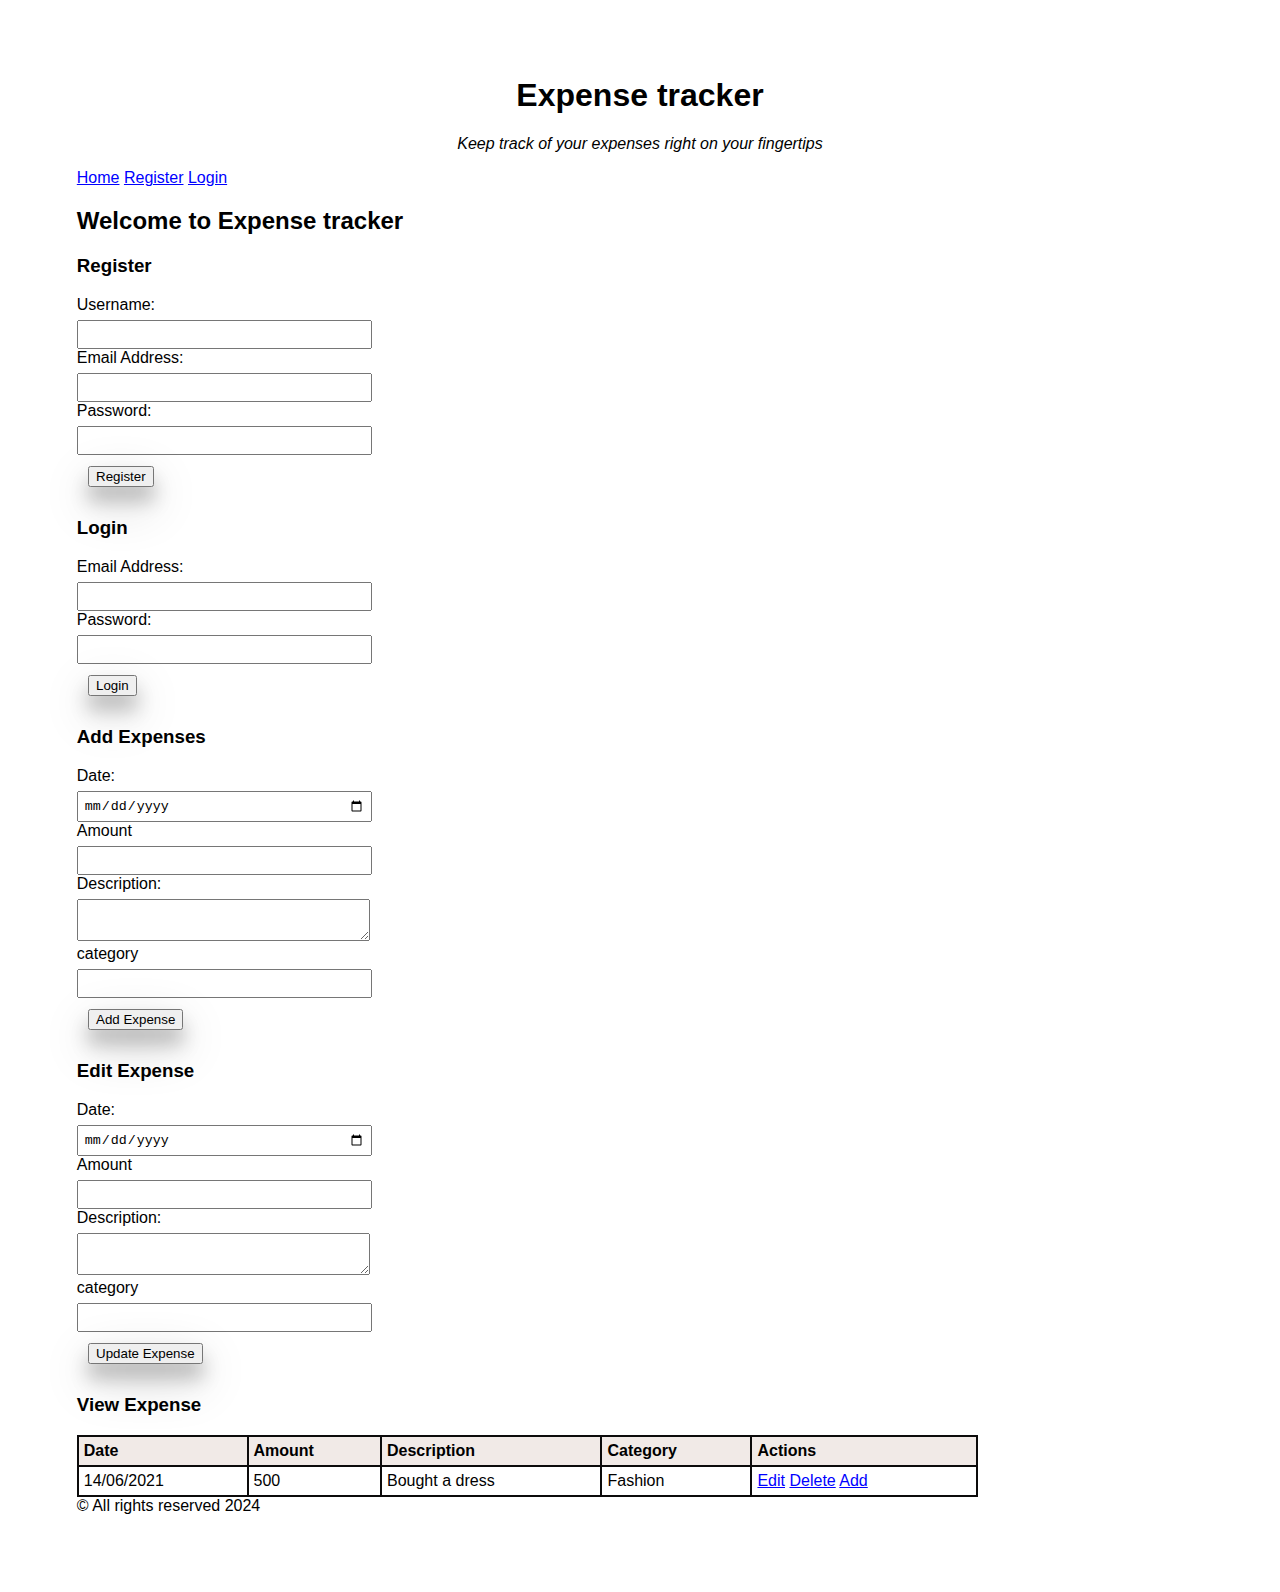
<file: Web technologies/Expense tracker website/index.html>
<!DOCTYPE html>
<html>
    <head>
        <meta name="viewport" content="width=device-width, initial-scale 1.0">
        <title>Expense tracker Application</title>
        <link rel="stylesheet" href="style.css">
    </head>
    
    <body>
        <h1><strong>Expense tracker</strong></h1>
        <p><i>Keep track of your expenses right on your fingertips</i></p>
        <nav>
            <a href="index.html">Home</a>
            <a href="register.html">Register</a>
            <a href="login.html">Login</a>
        </nav>
        <h2>Welcome to Expense tracker</h2>
        
        
        <section>
            <h3>Register</h3>
        
            <form>
                <label for="username">Username:</label>
                <input type="text" id="username" name="username" required></br>
                <label for="email">Email Address:</label>
                <input type="Email" id="Email address"name="Email address" required></br>
                <label for="passwword">Password:</label>
                <input type=" password" id="password" name="password" required></br>
                <button type="submit">Register</button>
                
        
            </form>
        </section>
        <section>
            <div class="container"> 
            <h3>Login</h3>
            <form>
                
                <label for="email">Email Address:</label>
                <input type="Email" id="Email address"name="Email address" required></br>
                <label for="passwword">Password:</label>
                <input type=" password" id="password" name="password" required></br>
                <button type="Login">Login</button>
            </form>
            </div>
        </section>

        <section>
            <div class="container">
            <h3>Add Expenses</h3>
            
            <form> 
                <label for="Date">Date:</label>
                <input type="date" id="date" name="date" required></br>
                <label for="Amount">Amount</label> 
                <input type="number" id="amount" name="amount" required></br>
                <label for="Description">Description:</label>
                <textarea id="description" name="Description" required></textarea><br>
                <label for="category">category</label>
                <input type="text" id="category" name="category" required></br>
                <button type="submit">Add Expense</button>
                
            </form>
        </div>
        </section>

        <section>
            <h3>Edit Expense</h3>
            <form>
               
                <label for="Date">Date:</label>
                <input type="date" id="date" name="date" required></br>
                <label for="Amount">Amount</label> 
                <input type="number" id="amount" name="amount" required></br>
                <label for="Description">Description:</label>
                <textarea id="description" name="Description" required></textarea><br>
                <label for="category">category</label>
                <input type="text" id="category" name="category" required></br>
                <button type="submit">Update Expense</button>

            </form>
        </section>
        <section>
            <h3>View Expense</h3>
            <table>
             <tr>
                
                <th>Date</th>
                <th>Amount</th>
                <th>Description</th>
                <th>Category</th>
                <th>Actions</th>
            </tr>
            <!--Example entry system-->
            <tr>
              
                <td>14/06/2021</td>
                <td>500</td>
                <td>Bought a dress</td>
                <td>Fashion</td>
                <td>
                <a href="edit_expenses.html">Edit</a>
                <a href="#">Delete</a>
                <a href="#">Add</a>
            </td>
            </tr>
        </table>
        </section>

        <section>
        <footer>&copy All rights reserved 2024</footer>
    </section>

    </body>
</html>
</file>
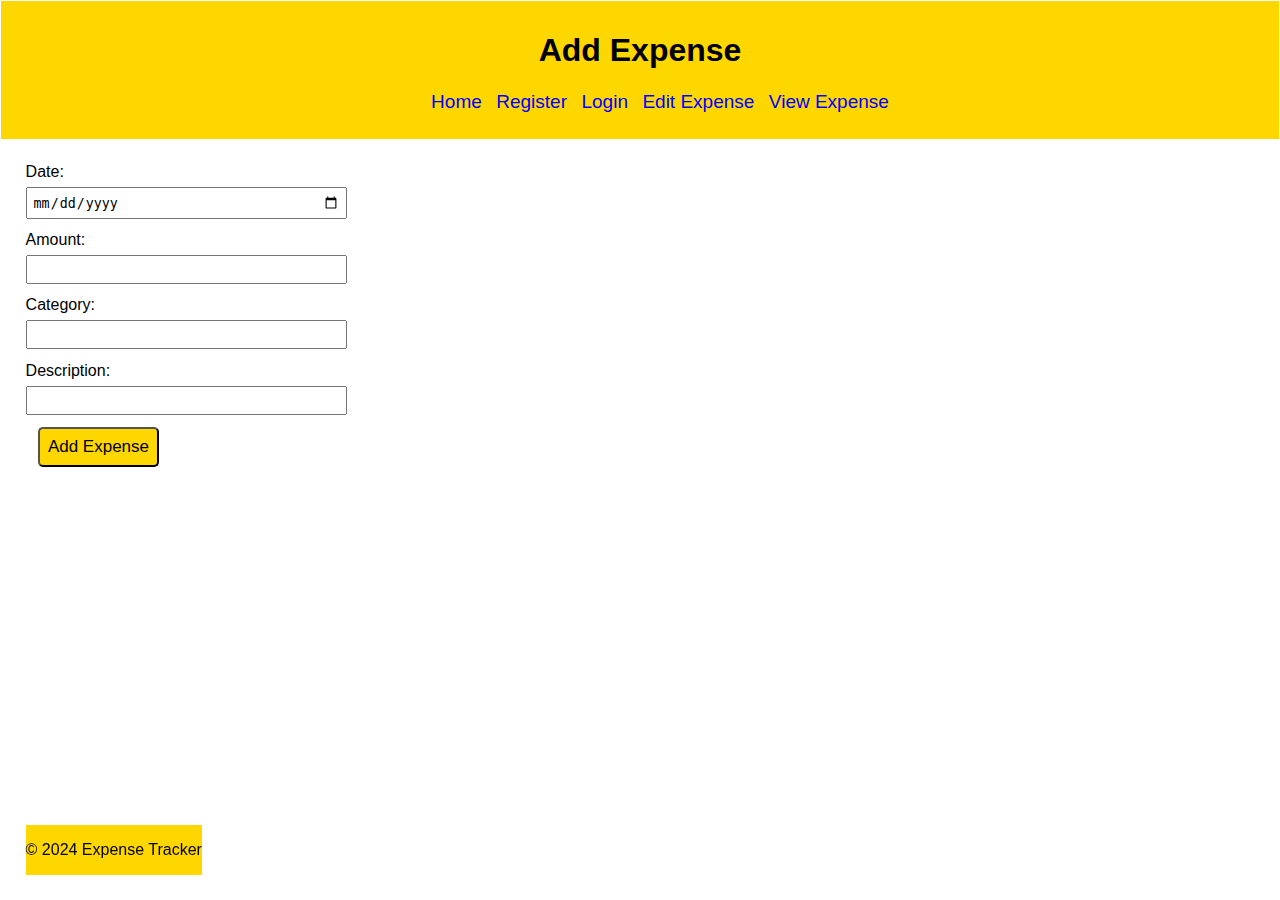
<file: Web technologies/Expense tracker/Add_Expenses.html>
<!DOCTYPE html>
<html>
    <head>
        <meta name="viewport" content="width=device-width, initial-scale 1.0">
        <title>Expense tracker Application</title>
        <link rel="stylesheet" href="style.css">
    </head>
    
    <header>
        <h1>Add Expense</h1>
      
        <nav>
            <ul>
            <a href="index.html">Home</a>
            <a href="register.html">Register</a>
            <a href="login.html">Login</a>
            
            <a href="Edit Expense">Edit Expense</a>
            <a href="View Expense>">View Expense</a>
        </ul>
        </nav>
    </header>
        <body>
       
             <main>
        
            
            <form action="add_expense" method="post">
                <label for="date">Date:</label>
                <input type="date" id="date" name="date" required>
                
                <label for="amount">Amount:</label>
                <input type="number" id="amount" name="amount" required>
                
                <label for="category">Category:</label>
                <input type="text" id="category" name="category" required>
                
                <label for="description">Description:</label>
                <input type="text" id="description" name="description" required>
                <section>
                <button type="submit">Add Expense</button>
            </section>
            </form>
   
    </main>
    <footer>
        <p>&copy; 2024 Expense Tracker</p>
    </footer>
</body>
</html>
</file>
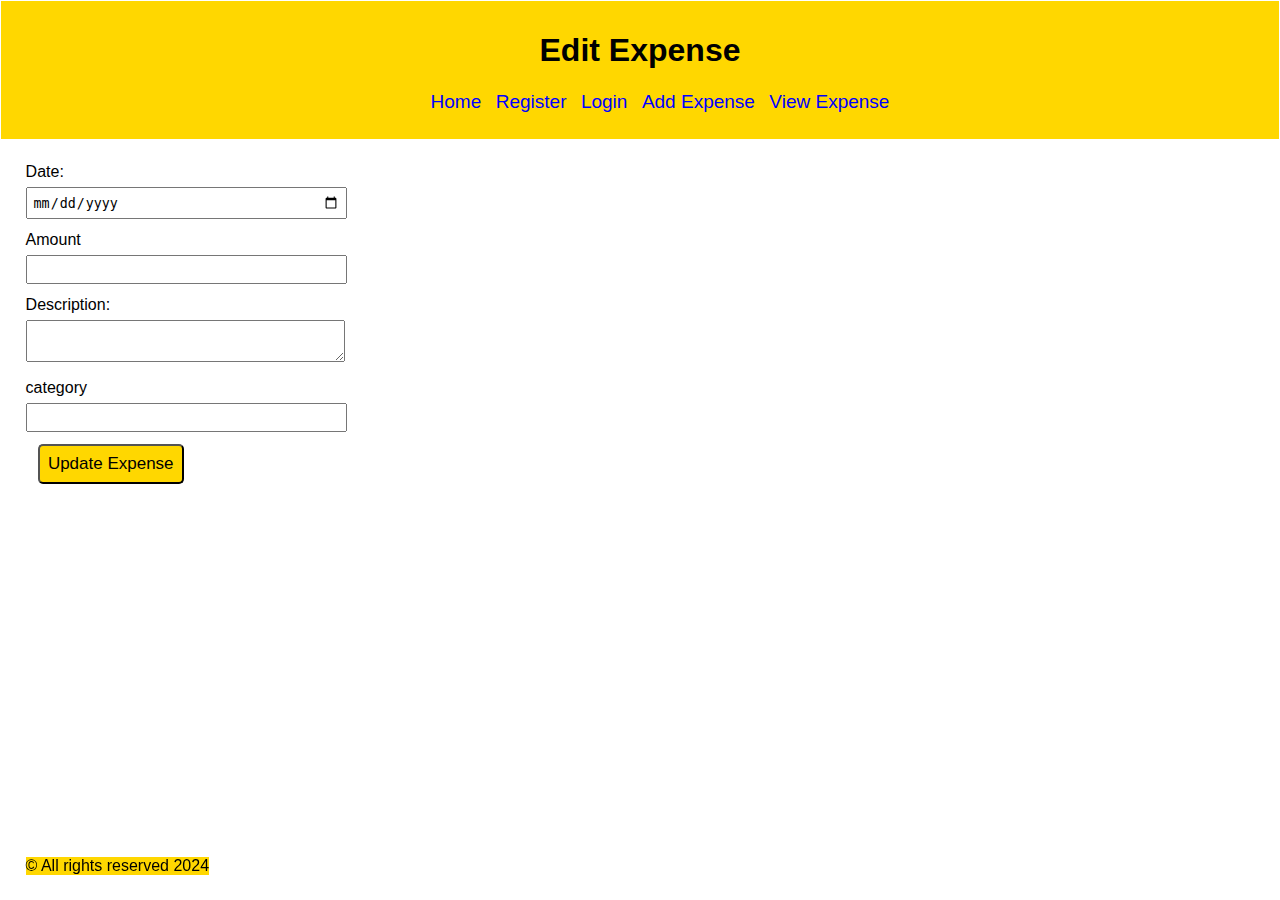
<file: Web technologies/Expense tracker/Edit_Expenses.html>
<!DOCTYPE html>
<html>
    <head>
        <meta name="viewport" content="width=device-width, initial-scale 1.0">
        <title>Expense tracker Application</title>
        <link rel="stylesheet" href="style.css">
    </head>
    
    <header>
        <h1>Edit Expense</h1>
      
        <nav>
            <ul>
            <a href="index.html">Home</a>
            <a href="register.html">Register</a>
            <a href="login.html">Login</a>
            <a href="Add Expense">Add Expense</a>
            
            <a href="View Expense>">View Expense</a>
        </ul>
        </nav>
    </header>
        <body>

            
            <form>
               
                <label for="Date">Date:</label>
                <input type="date" id="date" name="date" required></br>
                <label for="Amount">Amount</label> 
                <input type="number" id="amount" name="amount" required></br>
                <label for="Description">Description:</label>
                <textarea id="description" name="Description" required></textarea><br>
                <label for="category">category</label>
                <input type="text" id="category" name="category" required></br>
                <button type="submit">Update Expense</button>

            </form>

            <section>
                <footer>&copy All rights reserved 2024</footer>
            </section>
        
            </body>
        </html>
</file>
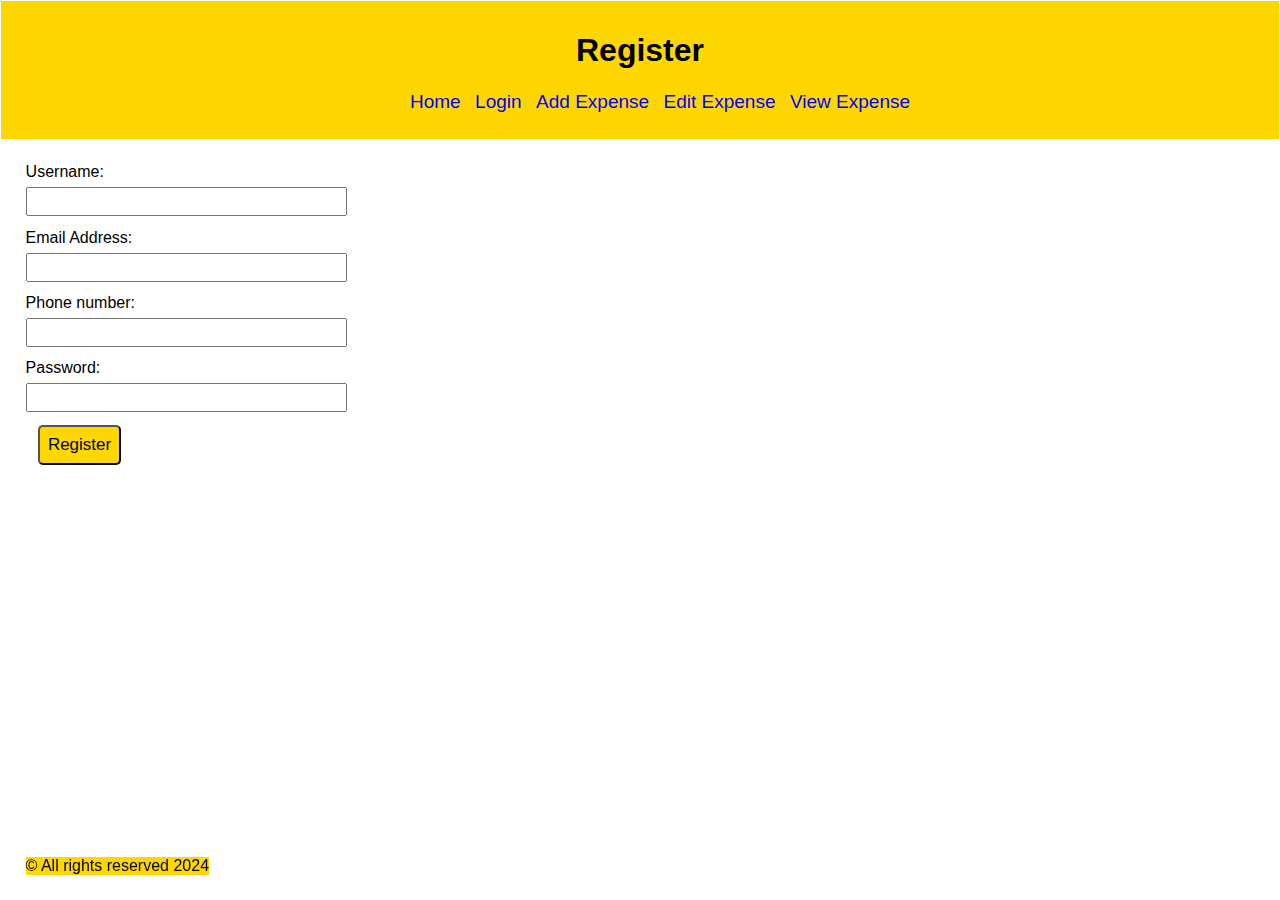
<file: Web technologies/Expense tracker/register.html>
<!DOCTYPE html>
<html>
    <head>
        <meta name="viewport" content="width=device-width, initial-scale 1.0">
        <title>Expense tracker Application</title>
        <link rel="stylesheet" href="style.css">
    </head>
    <header>
        <h1>Register</h1>
        <nav>
            <ul>
            <a href="index.html">Home</a>
         
            <a href="login.html">Login</a>
            <a href="Add Expense">Add Expense</a>
            <a href="Edit Expense">Edit Expense</a>
            <a href="View Expense>">View Expense</a>
        </ul>
        </nav>
        <section>
        
    </section>
    </header>
        <body>
            <form>
                <label for="Full name">Username:</label>
                <input type="text" id="Full name" name="Full name" required></br>
                <label for="email">Email Address:</label>
                <input type="Email" id="Email address"name="Email address" required></br>
                <label for="Phone number">Phone number:</label>
                <input type="tel" id="Phone number" name="Phone number" required></br>
                <label for="passwword">Password:</label>
                <input type=" password" id="password" name="password" required></br>
                <button type="submit">Register</button>
                
        
            </form>
        
            <footer>&copy All rights reserved 2024</footer>
      
    
        </body>
    </html>
</file>
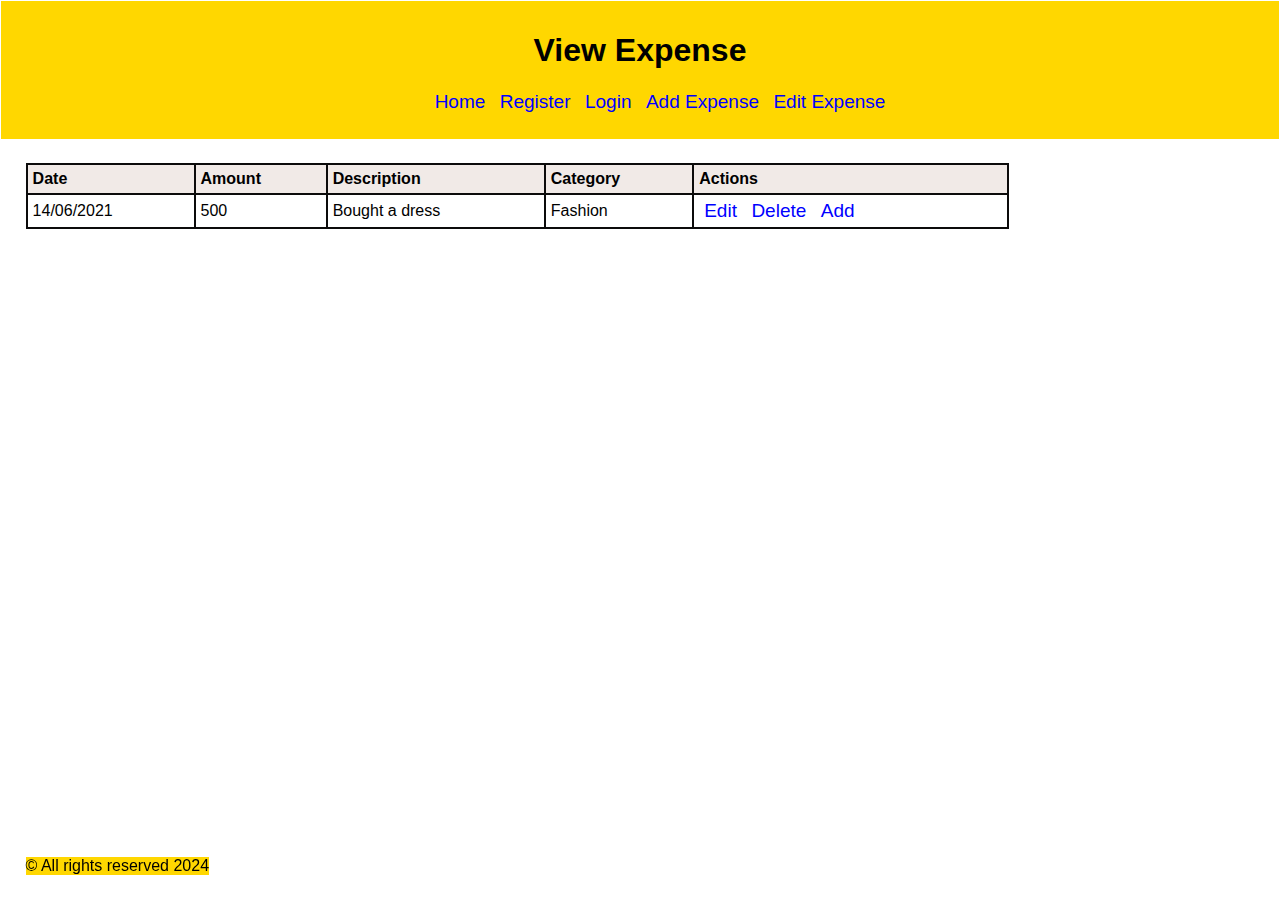
<file: Web technologies/Expense tracker/View_Expenses.html>
<!DOCTYPE html>
<html>
    <head>
        <meta name="viewport" content="width=device-width, initial-scale 1.0">
        <title>Expense tracker Application</title>
        <link rel="stylesheet" href="style.css">
    </head>
    
    <header>
        <h1>View Expense</h1>
      
        <nav>
            <ul>
            <a href="index.html">Home</a>
            <a href="register.html">Register</a>
            <a href="login.html">Login</a>
            <a href="Add Expense">Add Expense</a>
            <a href="Edit Expense">Edit Expense</a>
           
        </ul>
        </nav>
    </header>
        <body>
        
        
        <table>
         <tr>
            
            <th>Date</th>
            <th>Amount</th>
            <th>Description</th>
            <th>Category</th>
            <th>Actions</th>
        </tr>
        <!--Example entry system-->
        <tr>
          
            <td>14/06/2021</td>
            <td>500</td>
            <td>Bought a dress</td>
            <td>Fashion</td>
            <td>
            <a href="edit_expenses.html">Edit</a>
            <a href="#">Delete</a>
            <a href="#">Add</a>
        </td>
        </tr>
    </table>
    </section>

    <section>
        <footer>&copy All rights reserved 2024</footer>
    </section>

    </body>
</html>
</file>
<file: Web technologies/Expense tracker website/style.css>
body {
  font-family: Arial, Helvetica, sans-serif;
  margin: 6%;
  
  
}
table {
  width: 80%;
  border-collapse: collapse;

}
label {
  display: block;
  margin-top: auto;
  border: 20px;
}
th, td {
  border: 2px solid #0c0b0b;
  padding: 5px;
  text-align: left;

}
th {
  background-color: rgb(241, 234, 231);
}
a {
  cursor: pointer;
  color: blue;
  text-decoration: underline;

}
input, textarea {
  width: 25%;
  padding: 5px;
  margin-top: 6px;
}
  button {
    box-shadow: 0 14px 19px 0 rgba(0,0,0,0.24), 0 17px 50px 0 rgba(0,0,0,0.19);
    margin: 1%;
    margin-right: 27%;
    
}
header {
  background-color: #333;
  color: #fff;
  padding: 10px 0;
  text-align: center;
}
h1 {
  text-align: center;
  font-family: 'Gill Sans', 'Gill Sans MT', Calibri, 'Trebuchet MS', sans-serif;
}
p {
  font-family: sans-serif;
  text-align: center;
}
.div {
  font-display: 7;
}
footer {
  margin-bottom: 20;
}
</file>
<file: Web technologies/Expense tracker/style.css>
body {
    font-family: Arial, Helvetica, sans-serif;
    margin: 2%;
   ;
    
    
    
  }
  table {
    width: 80%;
    border-collapse: collapse;
    margin-top: 1%;
  
  }
  label {
    display: block;
    margin-top: 1%;
    border: 20px;
    border-collapse: collapse;
  }
  th, td {
    border: 2px solid #0c0b0b;
    padding: 5px;
    text-align: left;
  
  }
  th {
    background-color: rgb(241, 234, 231);
  }
  a {
    cursor: pointer;
    color: blue;
    margin-right: px;
    text-decoration: none;
    padding: 5px;
    font-size: 19px;
  
  }
  input, textarea {
    width: 25%;
    padding: 5px;
    margin-top: 6px;
  }
    button {
      margin: 1%;
      margin-right: 27%;
      border-radius: 5px;
      cursor: pointer;
      background-color: gold;
      padding: 8px;
      font-size: 17px;
      
      
  }
  
  header {
    text-align: center;
    font-family: Arial, Helvetica, sans-serif;
    background-color: gold;
    padding: 10px;
    background-position: 21px;
    margin: -2%;
    margin-bottom: 2%;
   
    
  }
  h2 {
    font-family: Arial, Helvetica, sans-serif;
    margin-top: -2%;
   
  }
  footer {
   
    background-color: gold;
    position: fixed;
    bottom: 5px;
    margin-bottom: 20px;
    text-align: center;
 
  }
  button:hover{
    background-color: gold;
  }
  img {
    margin-top: auto;
  }
  a:hover {
    background-color: #f0f0f0;;
  }
</file>
